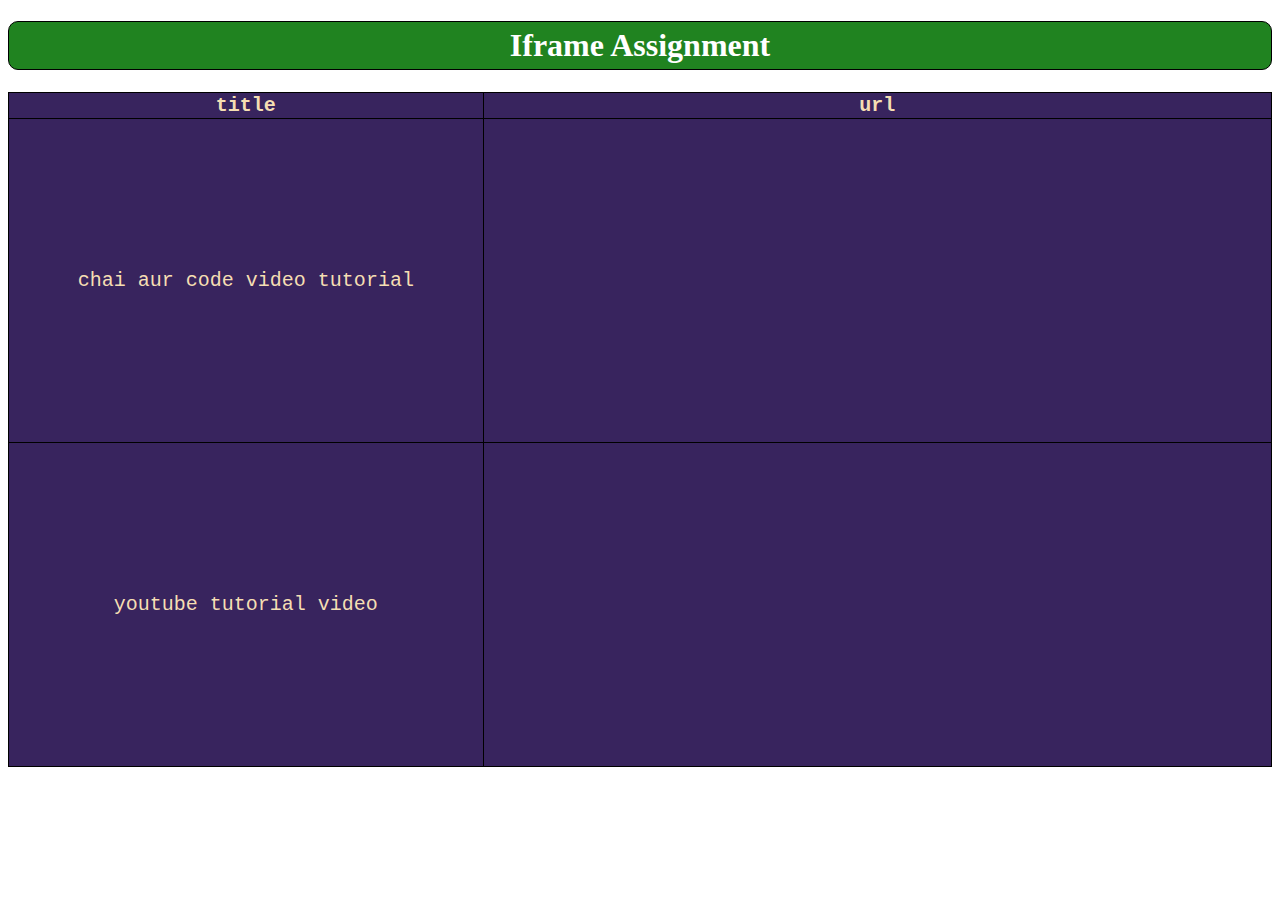
<file: assignment.html>
<!DOCTYPE html>
<html lang="en">
<head>
    <meta charset="UTF-8">
    <meta name="viewport" content="width=device-width, initial-scale=1.0">
    <title>Iframe Assignment</title>
    <style>
        table{
            width: 100%;
            border: 1px solid black;
            border-collapse: collapse;
            text-align: center;
            padding-left: 20px;
            padding-right: 20px;
            padding-top: 30px;
            padding-bottom: 40px;
            background-color: rgb(56, 36, 94);
            color: wheat;
            font-family: 'Courier New', Courier, monospace;
            font-size: 20px;
            font-weight: 500;
        }
        th,td{
            border: 1px solid black;
            
        }
        h1{
            background-color: rgb(32, 131, 32);
            padding: 5px;
            color: white;
            text-align: center;
            /* font-size: 25px; */
            border: 1px solid black;
            border-radius: 10px;
            
        }
    </style>
</head>
<body>
    <div>
        <h1>Iframe Assignment</h1>
        <table>
            <tr>
                <th>title</th>
                <th>url</th>
            </tr>
            <tr>
                <td>chai aur code video tutorial</td>
                <td><iframe width="560" height="315" src="https://www.youtube.com/embed/cvoLc3deAdQ?si=Rp7bfUSd333W5F6p" title="YouTube video player" frameborder="0" allow="accelerometer; autoplay; clipboard-write; encrypted-media; gyroscope; picture-in-picture; web-share" referrerpolicy="strict-origin-when-cross-origin" allowfullscreen></iframe></td>
            </tr>
            <tr>
                <td>youtube tutorial video</td>
                <td><iframe width="560" height="315" src="https://www.youtube.com/embed/v-xdY6VFcio?si=gtYef485Ym4PFMB6" title="YouTube video player" frameborder="0" allow="accelerometer; autoplay; clipboard-write; encrypted-media; gyroscope; picture-in-picture; web-share" referrerpolicy="strict-origin-when-cross-origin" allowfullscreen></iframe></td>
            </tr>
        </table>
    </div>
   
</body>
</html>
</file>
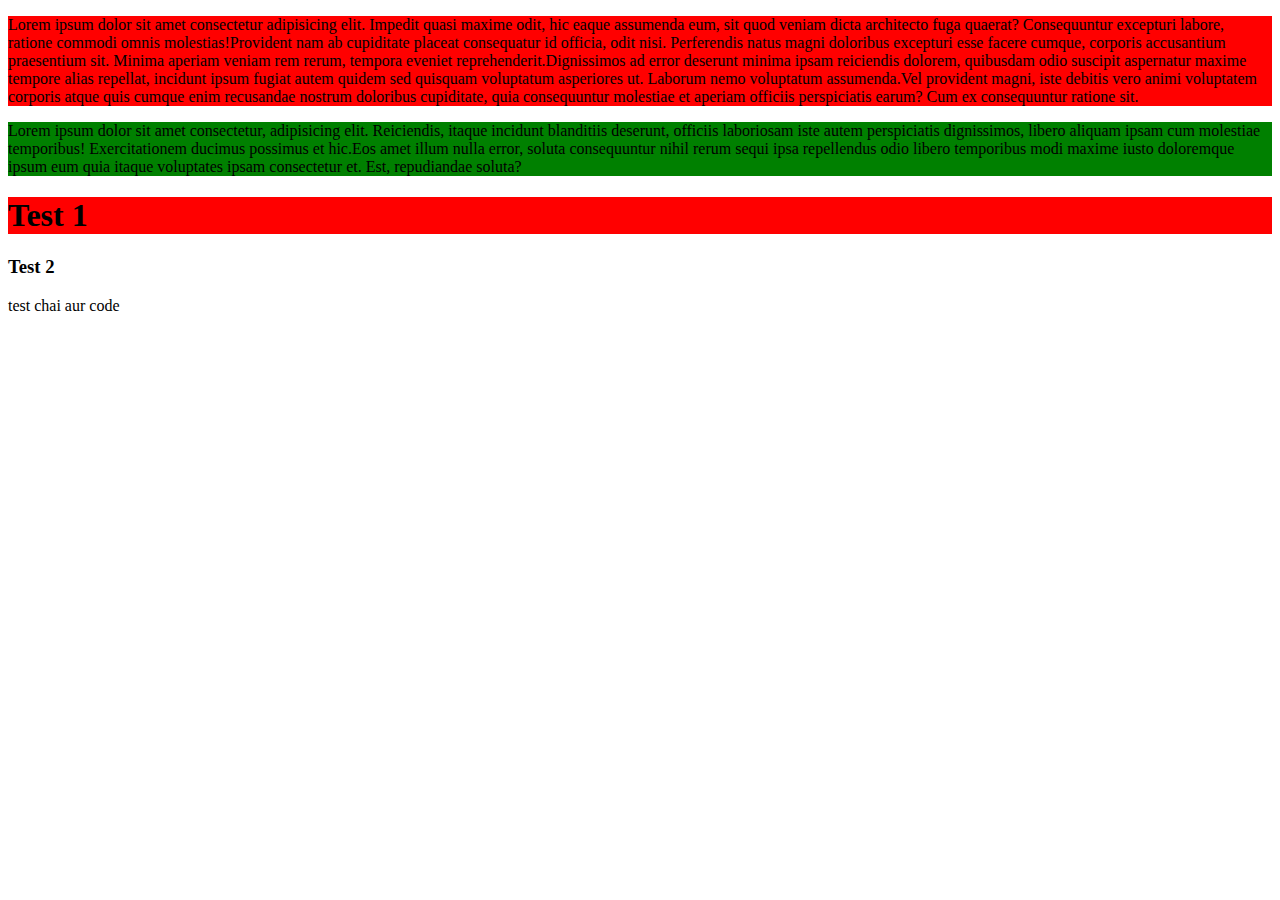
<file: class.html>
<!DOCTYPE html>
<html lang="en">
  <head>
    <meta charset="UTF-8" />
    <meta name="viewport" content="width=device-width, initial-scale=1.0" />
    <title>Class vs Id</title>
    <style>
        .red{
            background-color: red;
        }
        #green{
            background-color: green;
        }
    </style>
  </head>
  <body>
    <!-- class and id are use to select or target and use case is to apply css on selected element
     As per convention there is should be one id or unique id and can have multiple classes 
    -->

    <p class="red">
      <span
        >Lorem ipsum dolor sit amet consectetur adipisicing elit. Impedit quasi
        maxime odit, hic eaque assumenda eum, sit quod veniam dicta architecto
        fuga quaerat? Consequuntur excepturi labore, ratione commodi omnis
        molestias!</span
      ><span
        >Provident nam ab cupiditate placeat consequatur id officia, odit nisi.
        Perferendis natus magni doloribus excepturi esse facere cumque, corporis
        accusantium praesentium sit. Minima aperiam veniam rem rerum, tempora
        eveniet reprehenderit.</span
      ><span
        >Dignissimos ad error deserunt minima ipsam reiciendis dolorem,
        quibusdam odio suscipit aspernatur maxime tempore alias repellat,
        incidunt ipsum fugiat autem quidem sed quisquam voluptatum asperiores
        ut. Laborum nemo voluptatum assumenda.</span
      ><span
        >Vel provident magni, iste debitis vero animi voluptatem corporis atque
        quis cumque enim recusandae nostrum doloribus cupiditate, quia
        consequuntur molestiae et aperiam officiis perspiciatis earum? Cum ex
        consequuntur ratione sit.</span
      >
    </p>
    <p id="green">
      <span
        >Lorem ipsum dolor sit amet consectetur, adipisicing elit. Reiciendis,
        itaque incidunt blanditiis deserunt, officiis laboriosam iste autem
        perspiciatis dignissimos, libero aliquam ipsam cum molestiae temporibus!
        Exercitationem ducimus possimus et hic.</span
      ><span
        >Eos amet illum nulla error, soluta consequuntur nihil rerum sequi ipsa
        repellendus odio libero temporibus modi maxime iusto doloremque ipsum
        eum quia itaque voluptates ipsam consectetur et. Est, repudiandae
        soluta?</span
      >
    </p>
    <h1 class="red">Test 1</h1>
    <h3>Test 2</h3>


    <table>
        <th>
            <tr>
                test
            </tr>
            <tr>
                chai aur code
            </tr>
        </th>
    </table>
  </body>
</html>
</file>
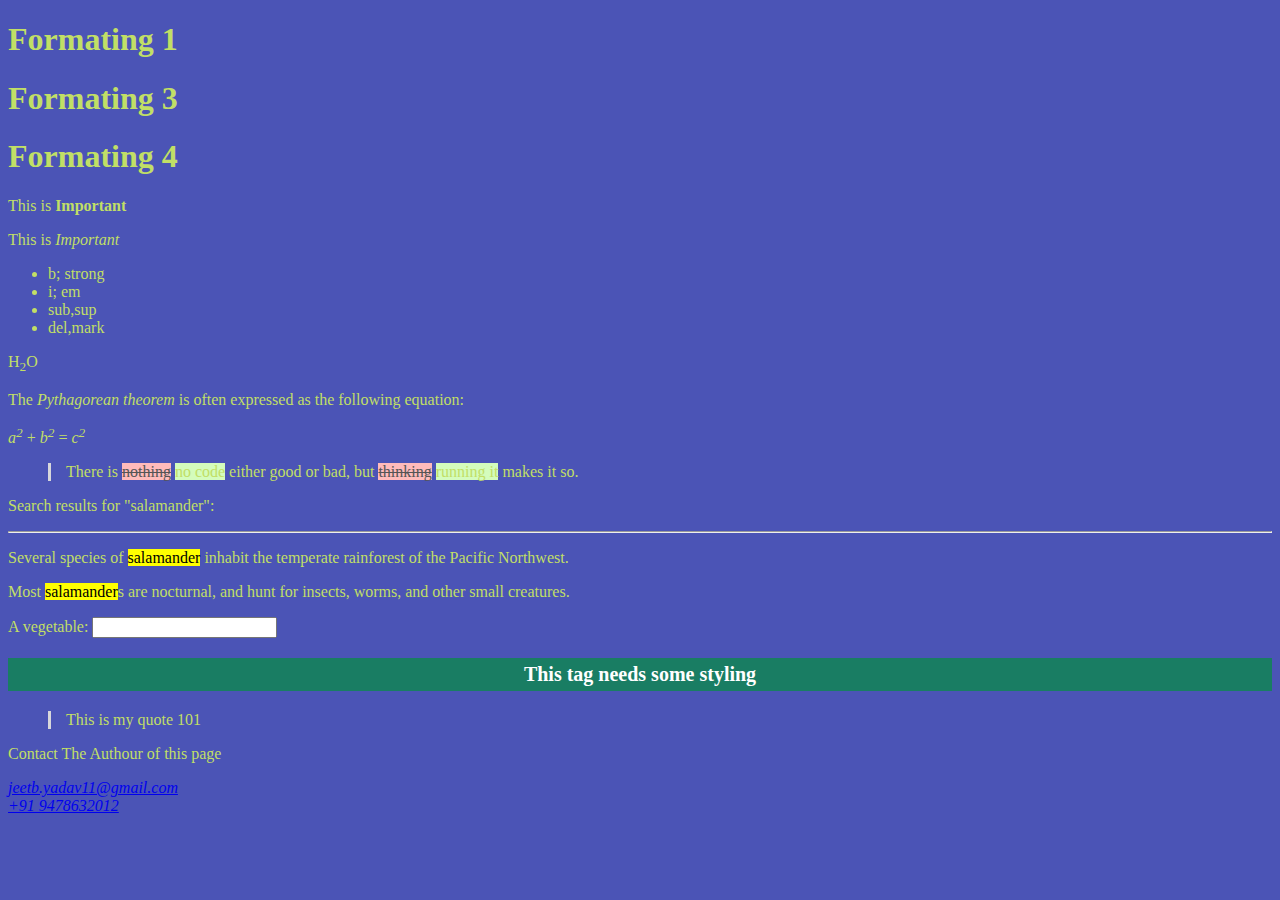
<file: colors.html>
<!DOCTYPE html>
<html lang="en">
<head>
    <meta charset="UTF-8">
    <meta name="viewport" content="width=device-width, initial-scale=1.0">
    <title>Colors</title>
    <style>
        body{
            background-color: rgb(132, 125, 117);
            color: rgb(157, 201, 157,0.7);
        }
        del {
  text-decoration: line-through;
  background-color: #fbb;
  color: #555;
}

ins {
  text-decoration: none;
  background-color: #d4fcbc;
}

blockquote {
  padding-left: 15px;
  border-left: 3px solid #d7d7db;
  font-size: 1rem;
}
    </style>
    <link rel="stylesheet" href="style.css">
    
</head>
<body>
    <h1>Formating 1</h1>
    <!-- <h1>Formating 2</h1> -->
    <h1>Formating 3</h1>
    <h1>Formating 4</h1>
    <p>This is <strong> Important </strong></p>
    <p>This is <em> Important </em></p>

    <ul>
        <li>b; strong</li>
        <li>i; em</li>
        <li>sub,sup</li>
        <li>del,mark</li>
    </ul>

    <p>
        H<sub>2</sub>O
    </p>

    <p>
        The <em>Pythagorean theorem</em> is often expressed as the following equation:
      </p>
      
      <p>
        <var>a<sup>2</sup></var> + <var>b<sup>2</sup></var> = <var>c<sup>2</sup></var>
      </p>

      <blockquote>
        There is <del>nothing</del> <ins>no code</ins> either good or bad, but
        <del>thinking</del> <ins>running it</ins> makes it so.
      </blockquote>

      <p>Search results for "salamander":</p>

<hr />

<p>
  Several species of <mark>salamander</mark> inhabit the temperate rainforest of
  the Pacific Northwest.
</p>

<p>
  Most <mark>salamander</mark>s are nocturnal, and hunt for insects, worms, and
  other small creatures.
</p>


<label for="vegetable">A vegetable: </label>
<input id="vegetable" name="vegetable" type="text" autocorrect="on" />

<h3 
style="background-color: rgba(20, 130, 90,0.9); 
color: white;
font-size: 20px;
padding: 5px;
text-align: center;
">This tag needs some styling</h3>

<p>
    <blockquote cite="Elon">
        <p>
            This is my quote 101
        </p>
    </blockquote>
</p>

<!-- Qutation -->

<p>Contact The Authour of this page</p>
<address>
    <a href="mailto:jeetb.yadav11@gmail.com">jeetb.yadav11@gmail.com</a>
    <br />
    <a href="tel:+91 9478632012">+91 9478632012</a>
</address>

</body>
</html>
</file>
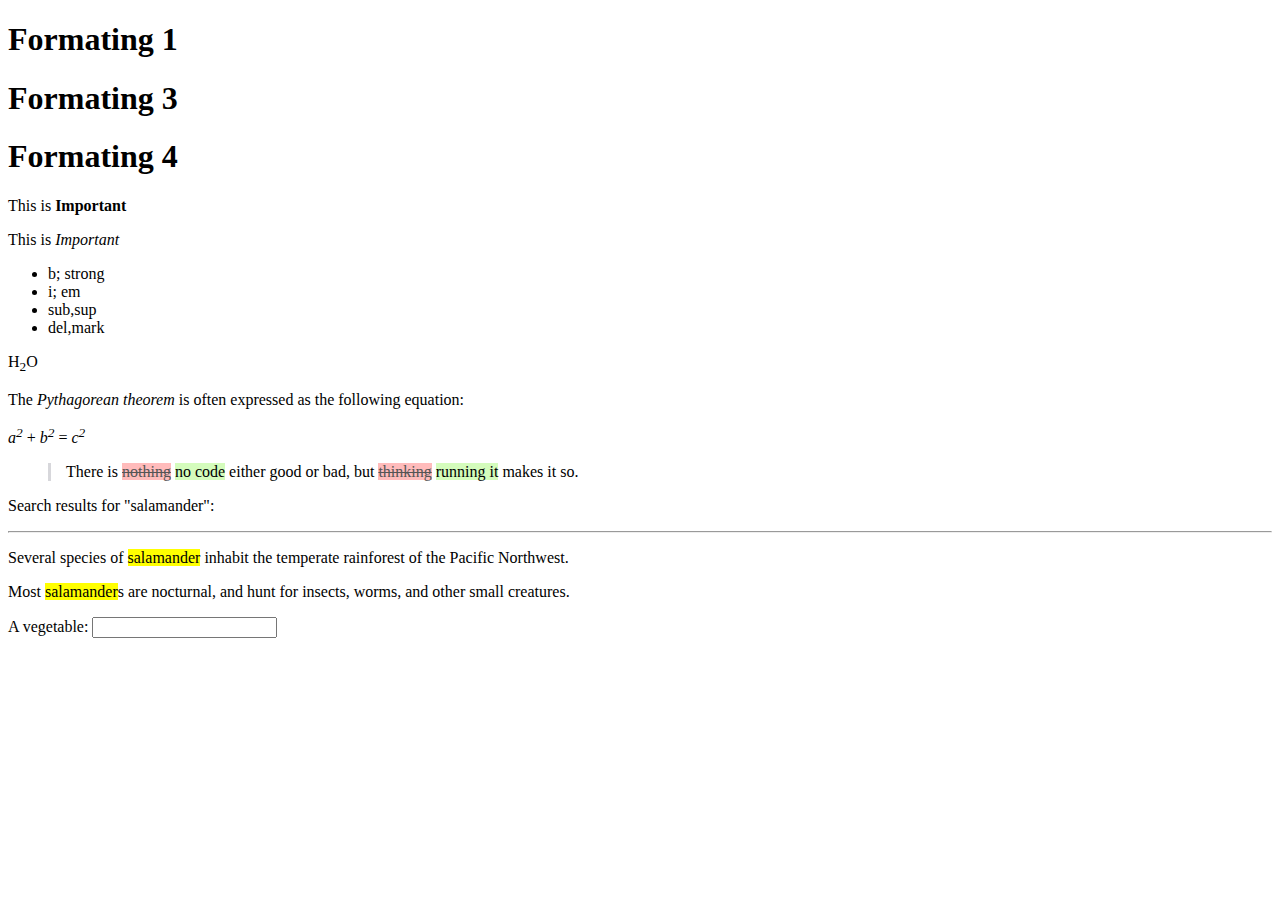
<file: formatting.html>
<!DOCTYPE html>
<html lang="en">
<head>
    <meta charset="UTF-8">
    <meta name="viewport" content="width=device-width, initial-scale=1.0">
    <title>Formatting</title>
    <style>
        del {
  text-decoration: line-through;
  background-color: #fbb;
  color: #555;
}

ins {
  text-decoration: none;
  background-color: #d4fcbc;
}

blockquote {
  padding-left: 15px;
  border-left: 3px solid #d7d7db;
  font-size: 1rem;
}
    </style>
</head>
<body>
    <h1>Formating 1</h1>
    <!-- <h1>Formating 2</h1> -->
    <h1>Formating 3</h1>
    <h1>Formating 4</h1>
    <p>This is <strong> Important </strong></p>
    <p>This is <em> Important </em></p>

    <ul>
        <li>b; strong</li>
        <li>i; em</li>
        <li>sub,sup</li>
        <li>del,mark</li>
    </ul>

    <p>
        H<sub>2</sub>O
    </p>

    <p>
        The <em>Pythagorean theorem</em> is often expressed as the following equation:
      </p>
      
      <p>
        <var>a<sup>2</sup></var> + <var>b<sup>2</sup></var> = <var>c<sup>2</sup></var>
      </p>

      <blockquote>
        There is <del>nothing</del> <ins>no code</ins> either good or bad, but
        <del>thinking</del> <ins>running it</ins> makes it so.
      </blockquote>

      <p>Search results for "salamander":</p>

<hr />

<p>
  Several species of <mark>salamander</mark> inhabit the temperate rainforest of
  the Pacific Northwest.
</p>

<p>
  Most <mark>salamander</mark>s are nocturnal, and hunt for insects, worms, and
  other small creatures.
</p>


<label for="vegetable">A vegetable: </label>
<input id="vegetable" name="vegetable" type="text" autocorrect="on" />


</body>
</html>
</file>
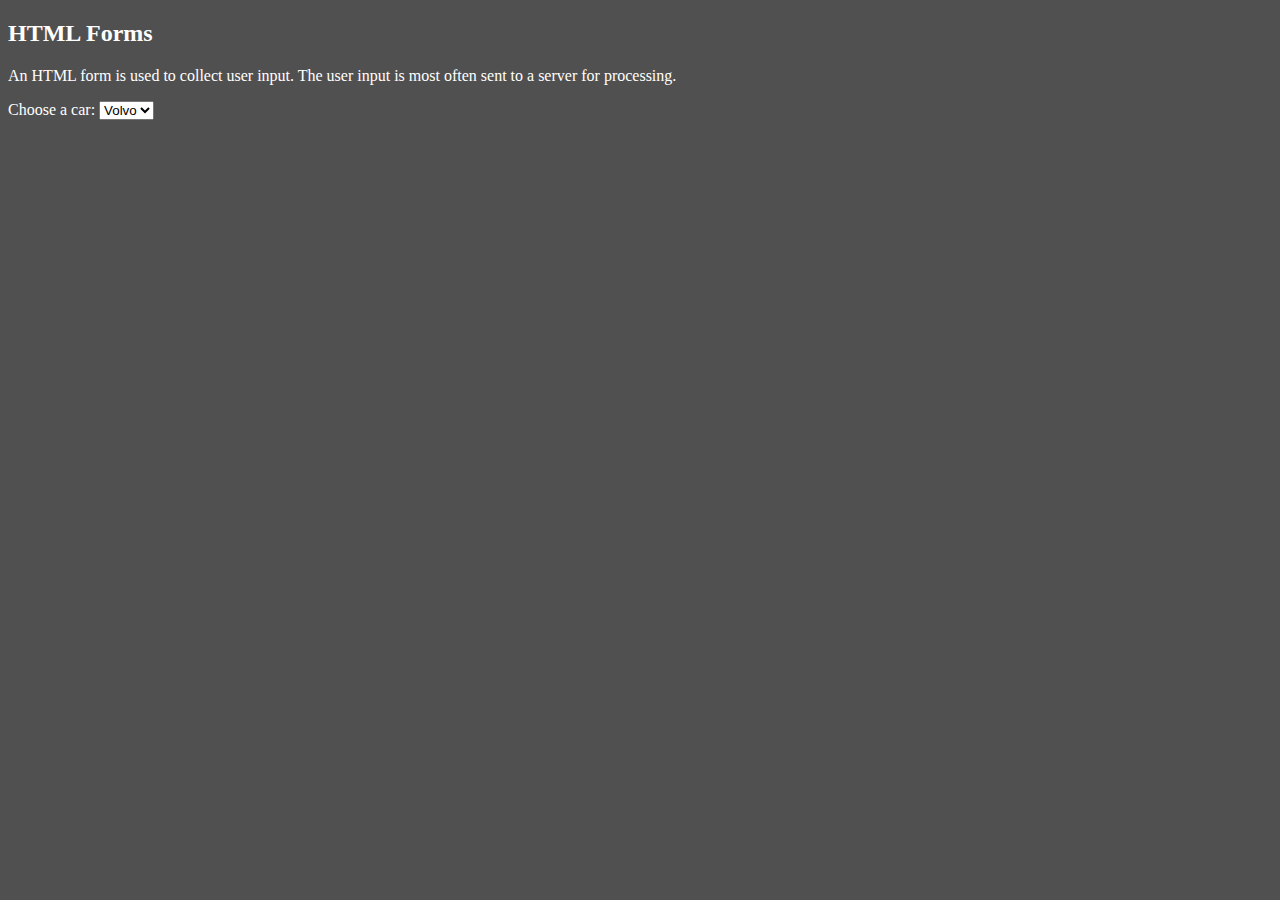
<file: Forms.html>
<!DOCTYPE html>
<html lang="en">
<head>
    <meta charset="UTF-8">
    <meta name="viewport" content="width=device-width, initial-scale=1.0">
    <title>HTML Forms</title>
</head>
<body style="background-color: rgb(81, 80, 80);color: white;">
  
       <h2> HTML Forms</h2>
       <p>An HTML form is used to collect user input. The user input is most often sent to a server for processing.</p>
       <!-- The <form> element is a container for different types of input elements, such as: text fields, checkboxes, radio buttons, submit buttons, etc. -->
       <!-- Text Fields -->
        <!-- <form action="onSubmit" target="_blank">
            <label for="fname">First Name: </label><br>
            <input type="text" name="fname" id="fname"><br>
            <label for="lname">Last Name: </label><br>
            <input type="text" name="lname" id="lname"> <br>
            <input type="submit" value="Submit">
        </form> -->

        <!-- Radio Button -->
         <!-- <p>Choose your Favorite Language: </p>
         <form>
            <input type="radio" name="html" id="html">
            <label for="thtml">HTML</label><br>
            <input type="radio" name="css" id="css">
            <label for="tcss">CSS</label><br>
            <input type="radio" name="javascript" id="javascript">
            <label for="tjavascript">Javascript</label>
         </form> -->

         <!-- Checkbox -->
          <!-- <form>
            <input type="checkbox" name="fav_language" id="html">
            <label for="thtml">HTML</label>
            <input type="checkbox" name="fav_language" id="css">
            <label for="tcss">CSS</label>
            <input type="checkbox" name="fav_language" id="javascript">
            <label for="tjavascript">Javascript</label>
          </form> -->
          <form>
            <label for="cars">Choose a car: </label>
            <select name="cars" id="cars" size="1">
                <option value="volvo">Volvo</option>
                <option value="fait">Fait</option>
                <option value="saab">Saab</option>
                <option value="audi">Audi</option>
            </select>
          </form>
</body>
</html>
</file>
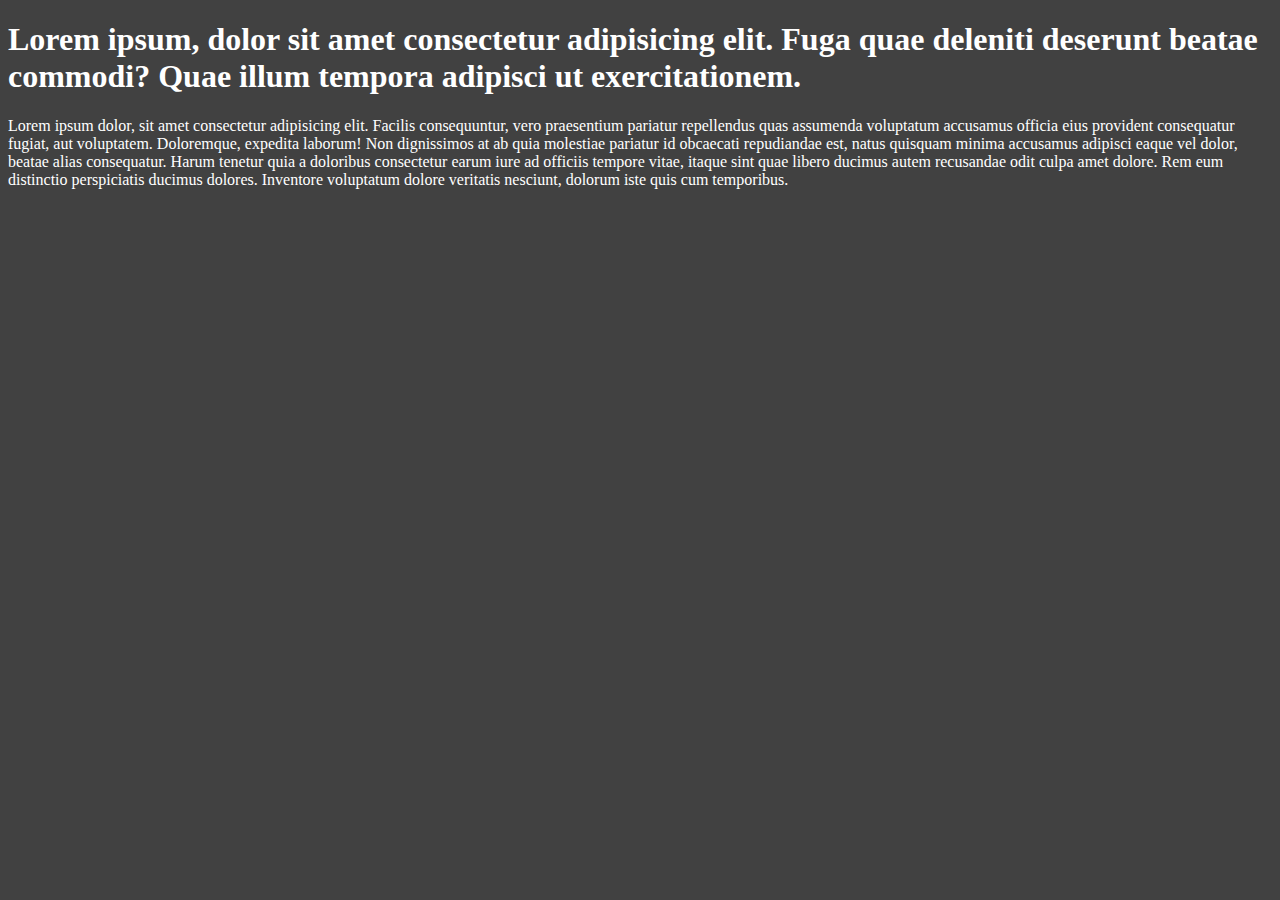
<file: head.html>
<!DOCTYPE html>
<html lang="en">
<head>
    <title>Title of the page</title>
    <!-- <style>
        body{
            background-color: #414141;
            color: white;
        }
    </style> -->
    <link rel="stylesheet" href="head.css">
    <meta charset="UTF-16" >
    <meta name="Keywords" content="HTML, web">
    <meta name="description" content="this is a web page tutorial">
    <meta name="viewport" content="width=device-width, initial-scale=1.0">
</head>
<body>
    <h1>Lorem ipsum, dolor sit amet consectetur adipisicing elit. Fuga quae deleniti deserunt beatae commodi? Quae illum tempora adipisci ut exercitationem.</h1>
    <p>Lorem ipsum dolor, sit amet consectetur adipisicing elit. Facilis consequuntur, vero praesentium pariatur repellendus quas assumenda voluptatum accusamus officia eius provident consequatur fugiat, aut voluptatem. Doloremque, expedita laborum! Non dignissimos at ab quia molestiae pariatur id obcaecati repudiandae est, natus quisquam minima accusamus adipisci eaque vel dolor, beatae alias consequatur. Harum tenetur quia a doloribus consectetur earum iure ad officiis tempore vitae, itaque sint quae libero ducimus autem recusandae odit culpa amet dolore. Rem eum distinctio perspiciatis ducimus dolores. Inventore voluptatum dolore veritatis nesciunt, dolorum iste quis cum temporibus.</p>
</body>
</html>
</file>
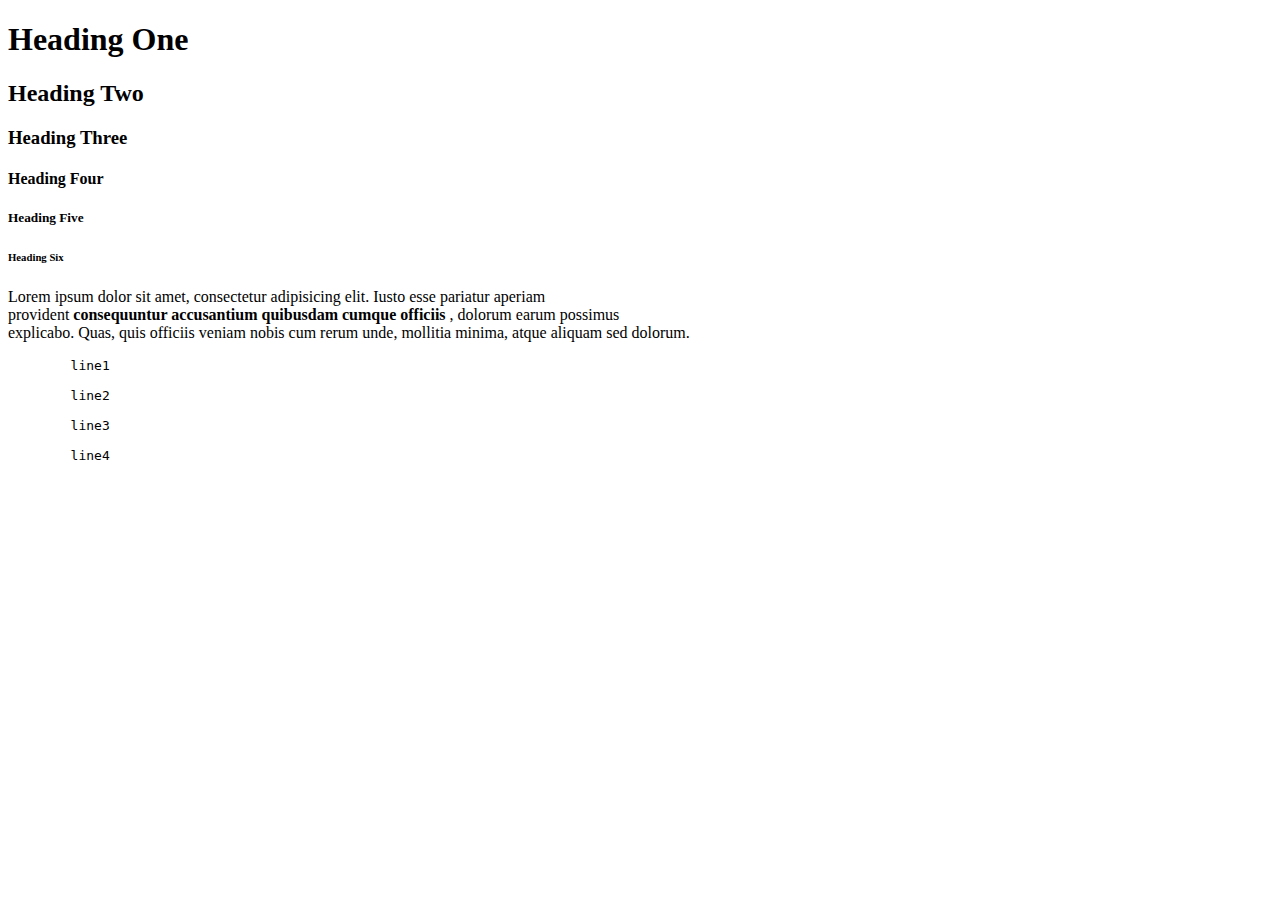
<file: heading.html>
<!DOCTYPE html>
<html lang="en">
<head>
    <meta charset="UTF-8">
    <meta name="viewport" content="width=device-width, initial-scale=1.0">
    <title>Heading</title>
</head>
<body>
    <!-- shortcut for copying ele
        1. option key + shift + downkey 
    -->
    <h1>Heading One</h1>
    <h2>Heading Two</h2>
    <h3>Heading Three</h3>
    <h4>Heading Four</h4>
    <h5>Heading Five</h5>
    <h6>Heading Six</h6>

    <!-- <a href="mailto:jeetb.yadav11@gmail.com">Connect with me</a>
    <a href="tel:+91 9478632012">Contact Us</a> -->

    <p>Lorem ipsum dolor sit amet, consectetur adipisicing elit. Iusto esse pariatur aperiam 
        <br />
        provident <strong>consequuntur accusantium quibusdam cumque officiis</strong> , dolorum earum possimus 
        <br />
        explicabo. Quas, quis officiis veniam nobis cum rerum unde, mollitia minima, atque aliquam sed dolorum.
    </p>

    <!-- <p>
        line1 <br />
        line2 <br />
        line3 <br />
        line4
    </p> -->
    <!-- Instead of doing like above, we can use <pre></pre> -->
    <pre>
        line1 <br />
        line2 <br />
        line3 <br />
        line4
    </pre> 


    
      
</body>
</html>
</file>
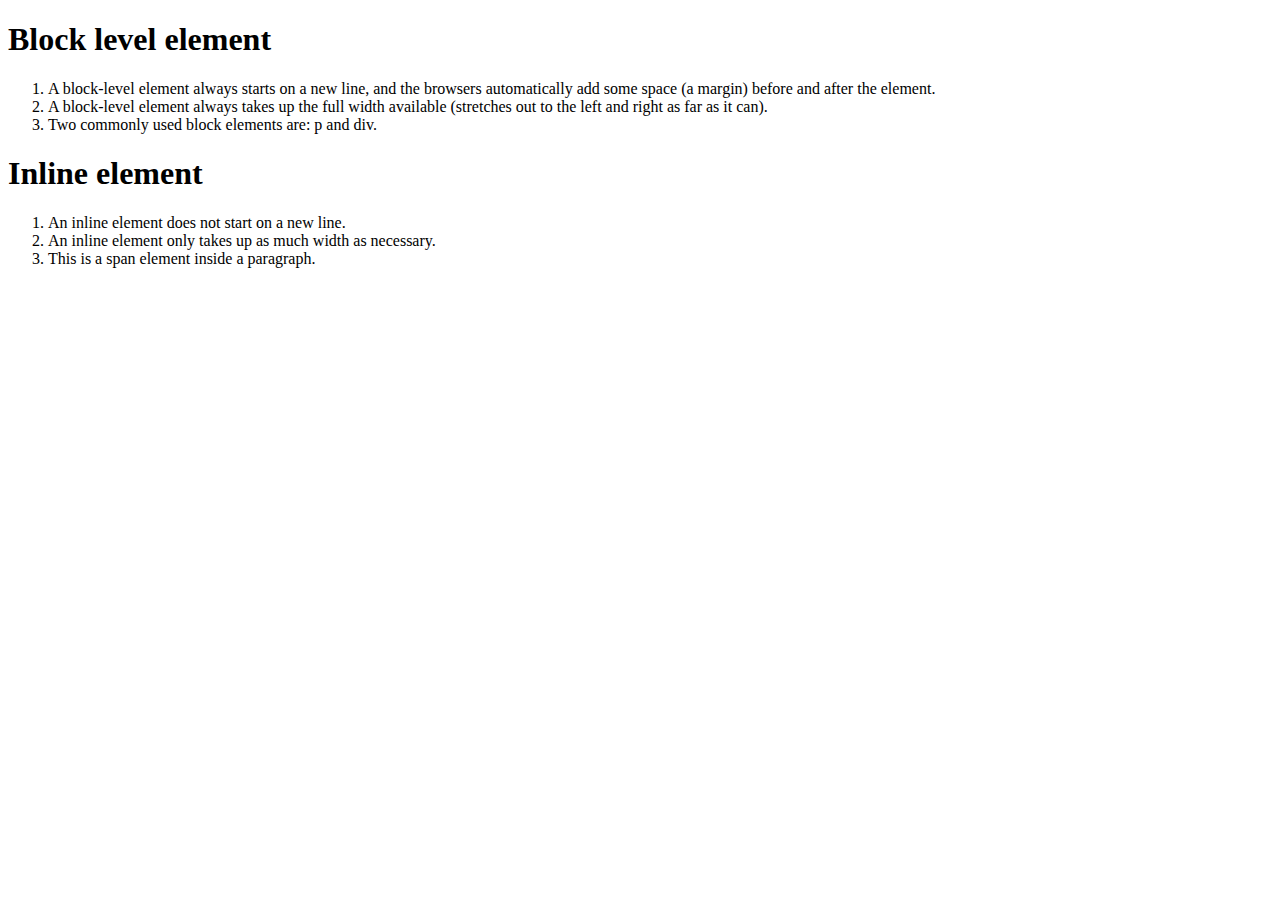
<file: inlinevsblock.html>
<!DOCTYPE html>
<html lang="en">
<head>
    <meta charset="UTF-8">
    <meta name="viewport" content="width=device-width, initial-scale=1.0">
    <title>Inline vs block element</title>
</head>
<body>
    <h1>Block level element</h1>
    <p>
        <ol>
            <li>A block-level element always starts on a new line, and the browsers automatically add some space (a margin) before and after the element.</li>
            <li>A block-level element always takes up the full width available (stretches out to the left and right as far as it can).</li>
            <li>Two commonly used block elements are: p and div.</li>
            
        </ol>
    </p>
    <h1>Inline element</h1>
    <p>
        <ol>
            <li>An inline element does not start on a new line.</li>
            <li>An inline element only takes up as much width as necessary.</li>
            <li>This is a span element inside a paragraph.</li>
            
        </ol>
    </p>
</body>
</html>
</file>
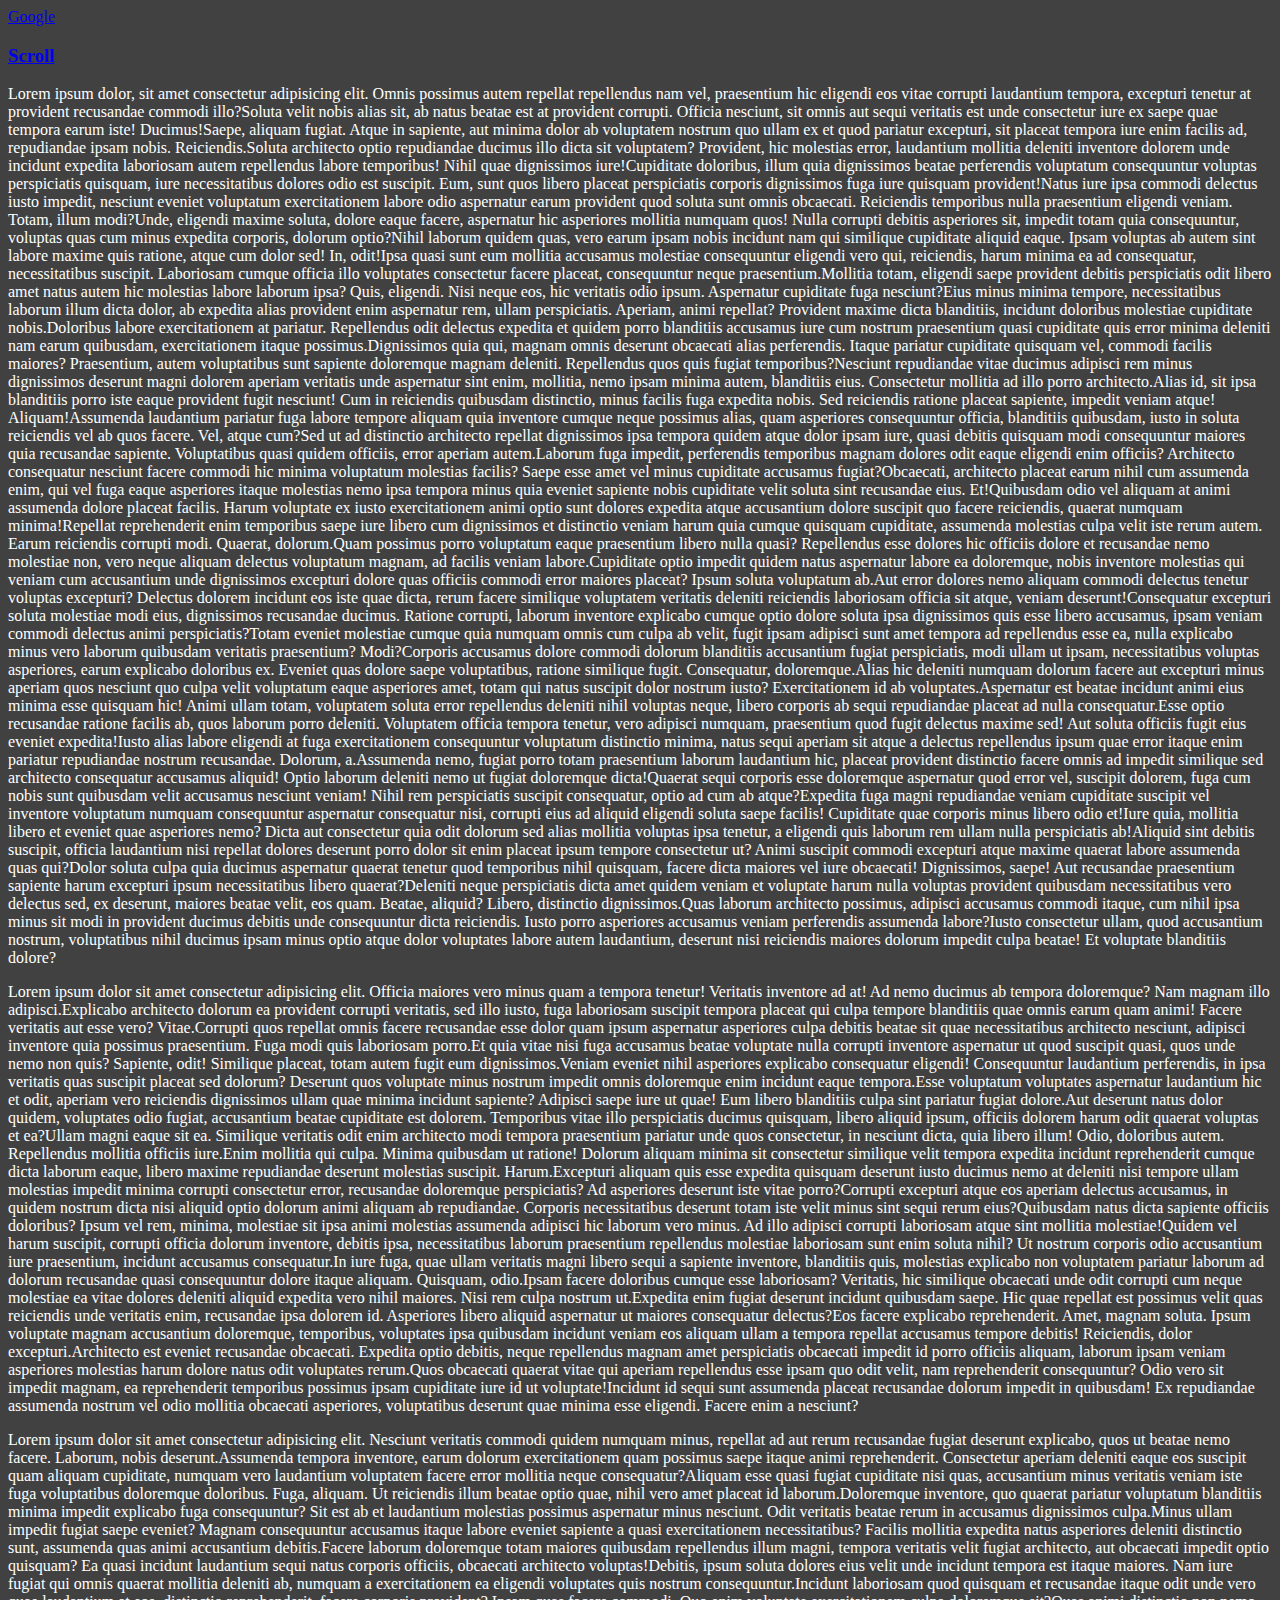
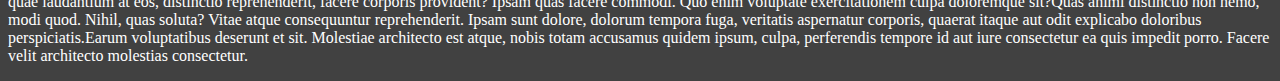
<file: linkTags.html>
<!DOCTYPE html>
<html lang="en">
<head>
    <meta charset="UTF-8">
    <meta name="viewport" content="width=device-width, initial-scale=1.0">
    <title>Link Tags</title>
    <style>
        body{
            background-color: #414141;
            color: white;
        }
    </style>
</head>
<body>

    <a href="http://google.com" target="_blank" rel="noopener noreferrer">Google</a>

    <h3><a href="#container2">Scroll</a></h3>
    <p><span>Lorem ipsum dolor, sit amet consectetur adipisicing elit. Omnis possimus autem repellat repellendus nam vel, praesentium hic eligendi eos vitae corrupti laudantium tempora, excepturi tenetur at provident recusandae commodi illo?</span><span>Soluta velit nobis alias sit, ab natus beatae est at provident corrupti. Officia nesciunt, sit omnis aut sequi veritatis est unde consectetur iure ex saepe quae tempora earum iste! Ducimus!</span><span>Saepe, aliquam fugiat. Atque in sapiente, aut minima dolor ab voluptatem nostrum quo ullam ex et quod pariatur excepturi, sit placeat tempora iure enim facilis ad, repudiandae ipsam nobis. Reiciendis.</span><span>Soluta architecto optio repudiandae ducimus illo dicta sit voluptatem? Provident, hic molestias error, laudantium mollitia deleniti inventore dolorem unde incidunt expedita laboriosam autem repellendus labore temporibus! Nihil quae dignissimos iure!</span><span>Cupiditate doloribus, illum quia dignissimos beatae perferendis voluptatum consequuntur voluptas perspiciatis quisquam, iure necessitatibus dolores odio est suscipit. Eum, sunt quos libero placeat perspiciatis corporis dignissimos fuga iure quisquam provident!</span><span>Natus iure ipsa commodi delectus iusto impedit, nesciunt eveniet voluptatum exercitationem labore odio aspernatur earum provident quod soluta sunt omnis obcaecati. Reiciendis temporibus nulla praesentium eligendi veniam. Totam, illum modi?</span><span>Unde, eligendi maxime soluta, dolore eaque facere, aspernatur hic asperiores mollitia numquam quos! Nulla corrupti debitis asperiores sit, impedit totam quia consequuntur, voluptas quas cum minus expedita corporis, dolorum optio?</span><span>Nihil laborum quidem quas, vero earum ipsam nobis incidunt nam qui similique cupiditate aliquid eaque. Ipsam voluptas ab autem sint labore maxime quis ratione, atque cum dolor sed! In, odit!</span><span>Ipsa quasi sunt eum mollitia accusamus molestiae consequuntur eligendi vero qui, reiciendis, harum minima ea ad consequatur, necessitatibus suscipit. Laboriosam cumque officia illo voluptates consectetur facere placeat, consequuntur neque praesentium.</span><span>Mollitia totam, eligendi saepe provident debitis perspiciatis odit libero amet natus autem hic molestias labore laborum ipsa? Quis, eligendi. Nisi neque eos, hic veritatis odio ipsum. Aspernatur cupiditate fuga nesciunt?</span><span>Eius minus minima tempore, necessitatibus laborum illum dicta dolor, ab expedita alias provident enim aspernatur rem, ullam perspiciatis. Aperiam, animi repellat? Provident maxime dicta blanditiis, incidunt doloribus molestiae cupiditate nobis.</span><span>Doloribus labore exercitationem at pariatur. Repellendus odit delectus expedita et quidem porro blanditiis accusamus iure cum nostrum praesentium quasi cupiditate quis error minima deleniti nam earum quibusdam, exercitationem itaque possimus.</span><span>Dignissimos quia qui, magnam omnis deserunt obcaecati alias perferendis. Itaque pariatur cupiditate quisquam vel, commodi facilis maiores? Praesentium, autem voluptatibus sunt sapiente doloremque magnam deleniti. Repellendus quos quis fugiat temporibus?</span><span>Nesciunt repudiandae vitae ducimus adipisci rem minus dignissimos deserunt magni dolorem aperiam veritatis unde aspernatur sint enim, mollitia, nemo ipsam minima autem, blanditiis eius. Consectetur mollitia ad illo porro architecto.</span><span>Alias id, sit ipsa blanditiis porro iste eaque provident fugit nesciunt! Cum in reiciendis quibusdam distinctio, minus facilis fuga expedita nobis. Sed reiciendis ratione placeat sapiente, impedit veniam atque! Aliquam!</span><span>Assumenda laudantium pariatur fuga labore tempore aliquam quia inventore cumque neque possimus alias, quam asperiores consequuntur officia, blanditiis quibusdam, iusto in soluta reiciendis vel ab quos facere. Vel, atque cum?</span><span>Sed ut ad distinctio architecto repellat dignissimos ipsa tempora quidem atque dolor ipsam iure, quasi debitis quisquam modi consequuntur maiores quia recusandae sapiente. Voluptatibus quasi quidem officiis, error aperiam autem.</span><span>Laborum fuga impedit, perferendis temporibus magnam dolores odit eaque eligendi enim officiis? Architecto consequatur nesciunt facere commodi hic minima voluptatum molestias facilis? Saepe esse amet vel minus cupiditate accusamus fugiat?</span><span>Obcaecati, architecto placeat earum nihil cum assumenda enim, qui vel fuga eaque asperiores itaque molestias nemo ipsa tempora minus quia eveniet sapiente nobis cupiditate velit soluta sint recusandae eius. Et!</span><span>Quibusdam odio vel aliquam at animi assumenda dolore placeat facilis. Harum voluptate ex iusto exercitationem animi optio sunt dolores expedita atque accusantium dolore suscipit quo facere reiciendis, quaerat numquam minima!</span><span>Repellat reprehenderit enim temporibus saepe iure libero cum dignissimos et distinctio veniam harum quia cumque quisquam cupiditate, assumenda molestias culpa velit iste rerum autem. Earum reiciendis corrupti modi. Quaerat, dolorum.</span><span>Quam possimus porro voluptatum eaque praesentium libero nulla quasi? Repellendus esse dolores hic officiis dolore et recusandae nemo molestiae non, vero neque aliquam delectus voluptatum magnam, ad facilis veniam labore.</span><span>Cupiditate optio impedit quidem natus aspernatur labore ea doloremque, nobis inventore molestias qui veniam cum accusantium unde dignissimos excepturi dolore quas officiis commodi error maiores placeat? Ipsum soluta voluptatum ab.</span><span>Aut error dolores nemo aliquam commodi delectus tenetur voluptas excepturi? Delectus dolorem incidunt eos iste quae dicta, rerum facere similique voluptatem veritatis deleniti reiciendis laboriosam officia sit atque, veniam deserunt!</span><span>Consequatur excepturi soluta molestiae modi eius, dignissimos recusandae ducimus. Ratione corrupti, laborum inventore explicabo cumque optio dolore soluta ipsa dignissimos quis esse libero accusamus, ipsam veniam commodi delectus animi perspiciatis?</span><span>Totam eveniet molestiae cumque quia numquam omnis cum culpa ab velit, fugit ipsam adipisci sunt amet tempora ad repellendus esse ea, nulla explicabo minus vero laborum quibusdam veritatis praesentium? Modi?</span><span>Corporis accusamus dolore commodi dolorum blanditiis accusantium fugiat perspiciatis, modi ullam ut ipsam, necessitatibus voluptas asperiores, earum explicabo doloribus ex. Eveniet quas dolore saepe voluptatibus, ratione similique fugit. Consequatur, doloremque.</span><span>Alias hic deleniti numquam dolorum facere aut excepturi minus aperiam quos nesciunt quo culpa velit voluptatum eaque asperiores amet, totam qui natus suscipit dolor nostrum iusto? Exercitationem id ab voluptates.</span><span>Aspernatur est beatae incidunt animi eius minima esse quisquam hic! Animi ullam totam, voluptatem soluta error repellendus deleniti nihil voluptas neque, libero corporis ab sequi repudiandae placeat ad nulla consequatur.</span><span>Esse optio recusandae ratione facilis ab, quos laborum porro deleniti. Voluptatem officia tempora tenetur, vero adipisci numquam, praesentium quod fugit delectus maxime sed! Aut soluta officiis fugit eius eveniet expedita!</span><span>Iusto alias labore eligendi at fuga exercitationem consequuntur voluptatum distinctio minima, natus sequi aperiam sit atque a delectus repellendus ipsum quae error itaque enim pariatur repudiandae nostrum recusandae. Dolorum, a.</span><span>Assumenda nemo, fugiat porro totam praesentium laborum laudantium hic, placeat provident distinctio facere omnis ad impedit similique sed architecto consequatur accusamus aliquid! Optio laborum deleniti nemo ut fugiat doloremque dicta!</span><span>Quaerat sequi corporis esse doloremque aspernatur quod error vel, suscipit dolorem, fuga cum nobis sunt quibusdam velit accusamus nesciunt veniam! Nihil rem perspiciatis suscipit consequatur, optio ad cum ab atque?</span><span>Expedita fuga magni repudiandae veniam cupiditate suscipit vel inventore voluptatum numquam consequuntur aspernatur consequatur nisi, corrupti eius ad aliquid eligendi soluta saepe facilis! Cupiditate quae corporis minus libero odio et!</span><span>Iure quia, mollitia libero et eveniet quae asperiores nemo? Dicta aut consectetur quia odit dolorum sed alias mollitia voluptas ipsa tenetur, a eligendi quis laborum rem ullam nulla perspiciatis ab!</span><span>Aliquid sint debitis suscipit, officia laudantium nisi repellat dolores deserunt porro dolor sit enim placeat ipsum tempore consectetur ut? Animi suscipit commodi excepturi atque maxime quaerat labore assumenda quas qui?</span><span>Dolor soluta culpa quia ducimus aspernatur quaerat tenetur quod temporibus nihil quisquam, facere dicta maiores vel iure obcaecati! Dignissimos, saepe! Aut recusandae praesentium sapiente harum excepturi ipsum necessitatibus libero quaerat?</span><span>Deleniti neque perspiciatis dicta amet quidem veniam et voluptate harum nulla voluptas provident quibusdam necessitatibus vero delectus sed, ex deserunt, maiores beatae velit, eos quam. Beatae, aliquid? Libero, distinctio dignissimos.</span><span>Quas laborum architecto possimus, adipisci accusamus commodi itaque, cum nihil ipsa minus sit modi in provident ducimus debitis unde consequuntur dicta reiciendis. Iusto porro asperiores accusamus veniam perferendis assumenda labore?</span><span>Iusto consectetur ullam, quod accusantium nostrum, voluptatibus nihil ducimus ipsam minus optio atque dolor voluptates labore autem laudantium, deserunt nisi reiciendis maiores dolorum impedit culpa beatae! Et voluptate blanditiis dolore?</span></p>

    <p id="container2"><span>Lorem ipsum dolor sit amet consectetur adipisicing elit. Officia maiores vero minus quam a tempora tenetur! Veritatis inventore ad at! Ad nemo ducimus ab tempora doloremque? Nam magnam illo adipisci.</span><span>Explicabo architecto dolorum ea provident corrupti veritatis, sed illo iusto, fuga laboriosam suscipit tempora placeat qui culpa tempore blanditiis quae omnis earum quam animi! Facere veritatis aut esse vero? Vitae.</span><span>Corrupti quos repellat omnis facere recusandae esse dolor quam ipsum aspernatur asperiores culpa debitis beatae sit quae necessitatibus architecto nesciunt, adipisci inventore quia possimus praesentium. Fuga modi quis laboriosam porro.</span><span>Et quia vitae nisi fuga accusamus beatae voluptate nulla corrupti inventore aspernatur ut quod suscipit quasi, quos unde nemo non quis? Sapiente, odit! Similique placeat, totam autem fugit eum dignissimos.</span><span>Veniam eveniet nihil asperiores explicabo consequatur eligendi! Consequuntur laudantium perferendis, in ipsa veritatis quas suscipit placeat sed dolorum? Deserunt quos voluptate minus nostrum impedit omnis doloremque enim incidunt eaque tempora.</span><span>Esse voluptatum voluptates aspernatur laudantium hic et odit, aperiam vero reiciendis dignissimos ullam quae minima incidunt sapiente? Adipisci saepe iure ut quae! Eum libero blanditiis culpa sint pariatur fugiat dolore.</span><span>Aut deserunt natus dolor quidem, voluptates odio fugiat, accusantium beatae cupiditate est dolorem. Temporibus vitae illo perspiciatis ducimus quisquam, libero aliquid ipsum, officiis dolorem harum odit quaerat voluptas et ea?</span><span>Ullam magni eaque sit ea. Similique veritatis odit enim architecto modi tempora praesentium pariatur unde quos consectetur, in nesciunt dicta, quia libero illum! Odio, doloribus autem. Repellendus mollitia officiis iure.</span><span>Enim mollitia qui culpa. Minima quibusdam ut ratione! Dolorum aliquam minima sit consectetur similique velit tempora expedita incidunt reprehenderit cumque dicta laborum eaque, libero maxime repudiandae deserunt molestias suscipit. Harum.</span><span>Excepturi aliquam quis esse expedita quisquam deserunt iusto ducimus nemo at deleniti nisi tempore ullam molestias impedit minima corrupti consectetur error, recusandae doloremque perspiciatis? Ad asperiores deserunt iste vitae porro?</span><span>Corrupti excepturi atque eos aperiam delectus accusamus, in quidem nostrum dicta nisi aliquid optio dolorum animi aliquam ab repudiandae. Corporis necessitatibus deserunt totam iste velit minus sint sequi rerum eius?</span><span>Quibusdam natus dicta sapiente officiis doloribus? Ipsum vel rem, minima, molestiae sit ipsa animi molestias assumenda adipisci hic laborum vero minus. Ad illo adipisci corrupti laboriosam atque sint mollitia molestiae!</span><span>Quidem vel harum suscipit, corrupti officia dolorum inventore, debitis ipsa, necessitatibus laborum praesentium repellendus molestiae laboriosam sunt enim soluta nihil? Ut nostrum corporis odio accusantium iure praesentium, incidunt accusamus consequatur.</span><span>In iure fuga, quae ullam veritatis magni libero sequi a sapiente inventore, blanditiis quis, molestias explicabo non voluptatem pariatur laborum ad dolorum recusandae quasi consequuntur dolore itaque aliquam. Quisquam, odio.</span><span>Ipsam facere doloribus cumque esse laboriosam? Veritatis, hic similique obcaecati unde odit corrupti cum neque molestiae ea vitae dolores deleniti aliquid expedita vero nihil maiores. Nisi rem culpa nostrum ut.</span><span>Expedita enim fugiat deserunt incidunt quibusdam saepe. Hic quae repellat est possimus velit quas reiciendis unde veritatis enim, recusandae ipsa dolorem id. Asperiores libero aliquid aspernatur ut maiores consequatur delectus?</span><span>Eos facere explicabo reprehenderit. Amet, magnam soluta. Ipsum voluptate magnam accusantium doloremque, temporibus, voluptates ipsa quibusdam incidunt veniam eos aliquam ullam a tempora repellat accusamus tempore debitis! Reiciendis, dolor excepturi.</span><span>Architecto est eveniet recusandae obcaecati. Expedita optio debitis, neque repellendus magnam amet perspiciatis obcaecati impedit id porro officiis aliquam, laborum ipsam veniam asperiores molestias harum dolore natus odit voluptates rerum.</span><span>Quos obcaecati quaerat vitae qui aperiam repellendus esse ipsam quo odit velit, nam reprehenderit consequuntur? Odio vero sit impedit magnam, ea reprehenderit temporibus possimus ipsam cupiditate iure id ut voluptate!</span><span>Incidunt id sequi sunt assumenda placeat recusandae dolorum impedit in quibusdam! Ex repudiandae assumenda nostrum vel odio mollitia obcaecati asperiores, voluptatibus deserunt quae minima esse eligendi. Facere enim a nesciunt?</span></p>
    <p><span>Lorem ipsum dolor sit amet consectetur adipisicing elit. Nesciunt veritatis commodi quidem numquam minus, repellat ad aut rerum recusandae fugiat deserunt explicabo, quos ut beatae nemo facere. Laborum, nobis deserunt.</span><span>Assumenda tempora inventore, earum dolorum exercitationem quam possimus saepe itaque animi reprehenderit. Consectetur aperiam deleniti eaque eos suscipit quam aliquam cupiditate, numquam vero laudantium voluptatem facere error mollitia neque consequatur?</span><span>Aliquam esse quasi fugiat cupiditate nisi quas, accusantium minus veritatis veniam iste fuga voluptatibus doloremque doloribus. Fuga, aliquam. Ut reiciendis illum beatae optio quae, nihil vero amet placeat id laborum.</span><span>Doloremque inventore, quo quaerat pariatur voluptatum blanditiis minima impedit explicabo fuga consequuntur? Sit est ab et laudantium molestias possimus aspernatur minus nesciunt. Odit veritatis beatae rerum in accusamus dignissimos culpa.</span><span>Minus ullam impedit fugiat saepe eveniet? Magnam consequuntur accusamus itaque labore eveniet sapiente a quasi exercitationem necessitatibus? Facilis mollitia expedita natus asperiores deleniti distinctio sunt, assumenda quas animi accusantium debitis.</span><span>Facere laborum doloremque totam maiores quibusdam repellendus illum magni, tempora veritatis velit fugiat architecto, aut obcaecati impedit optio quisquam? Ea quasi incidunt laudantium sequi natus corporis officiis, obcaecati architecto voluptas!</span><span>Debitis, ipsum soluta dolores eius velit unde incidunt tempora est itaque maiores. Nam iure fugiat qui omnis quaerat mollitia deleniti ab, numquam a exercitationem ea eligendi voluptates quis nostrum consequuntur.</span><span>Incidunt laboriosam quod quisquam et recusandae itaque odit unde vero quae laudantium at eos, distinctio reprehenderit, facere corporis provident? Ipsam quas facere commodi. Quo enim voluptate exercitationem culpa doloremque sit?</span><span>Quas animi distinctio non nemo, modi quod. Nihil, quas soluta? Vitae atque consequuntur reprehenderit. Ipsam sunt dolore, dolorum tempora fuga, veritatis aspernatur corporis, quaerat itaque aut odit explicabo doloribus perspiciatis.</span><span>Earum voluptatibus deserunt et sit. Molestiae architecto est atque, nobis totam accusamus quidem ipsum, culpa, perferendis tempore id aut iure consectetur ea quis impedit porro. Facere velit architecto molestias consectetur.</span></p>
    
</body>
</html>
</file>
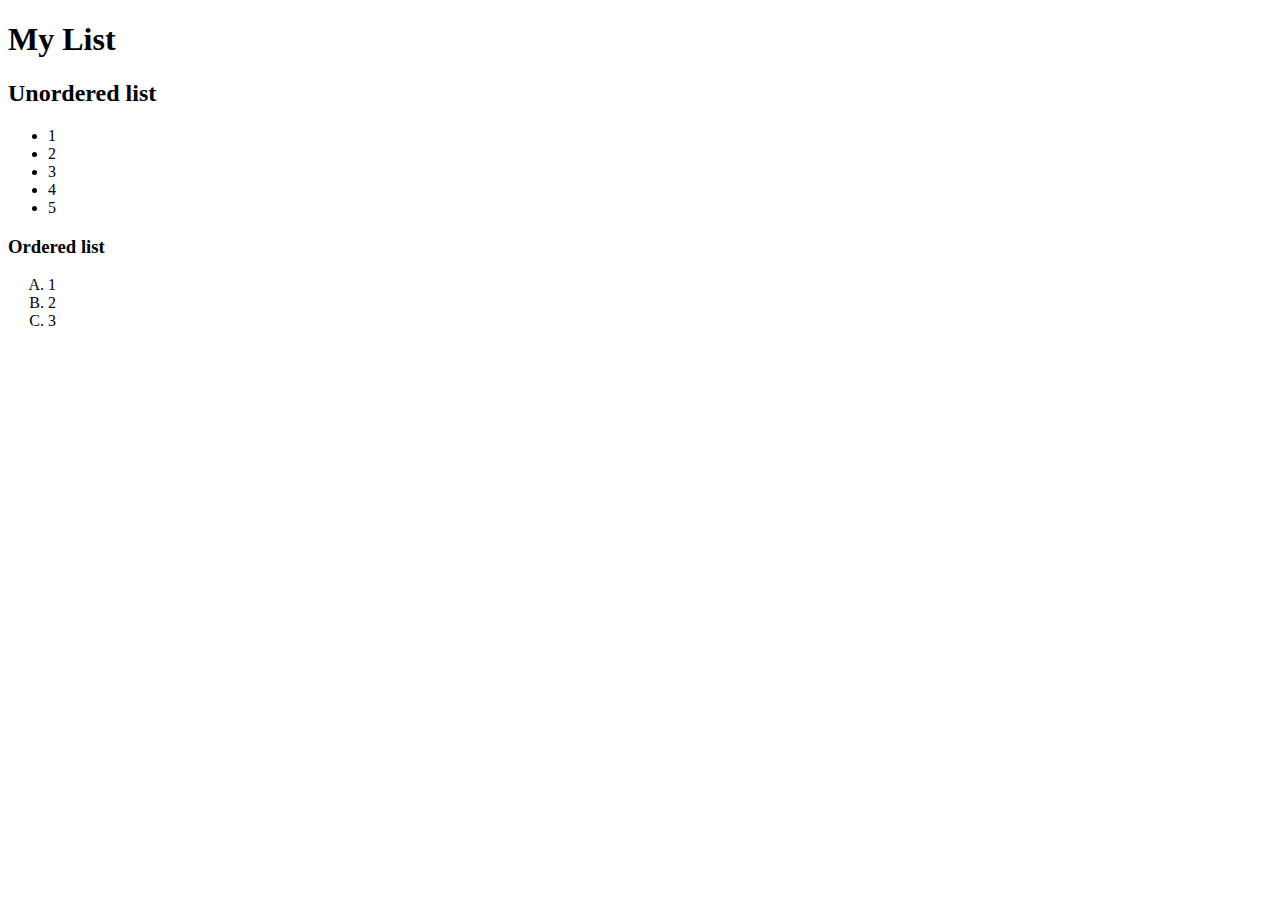
<file: list.html>
<!DOCTYPE html>
<html lang="en">
<head>
    <meta charset="UTF-8">
    <meta name="viewport" content="width=device-width, initial-scale=1.0">
    <title>List</title>
</head>
<body>
    <h1>My List</h1>
    <h2>Unordered list</h2>
    <ul>
        <li>1</li>
        <li>2</li>
        <li>3</li>
        <li>4</li>
        <li>5</li>
    </ul>
    <h3>Ordered list</h3>
    <ol type="A">
        <li>1</li>
        <li>2</li>
        <li>3</li>
    </ol>

    
</body>
</html>
</file>
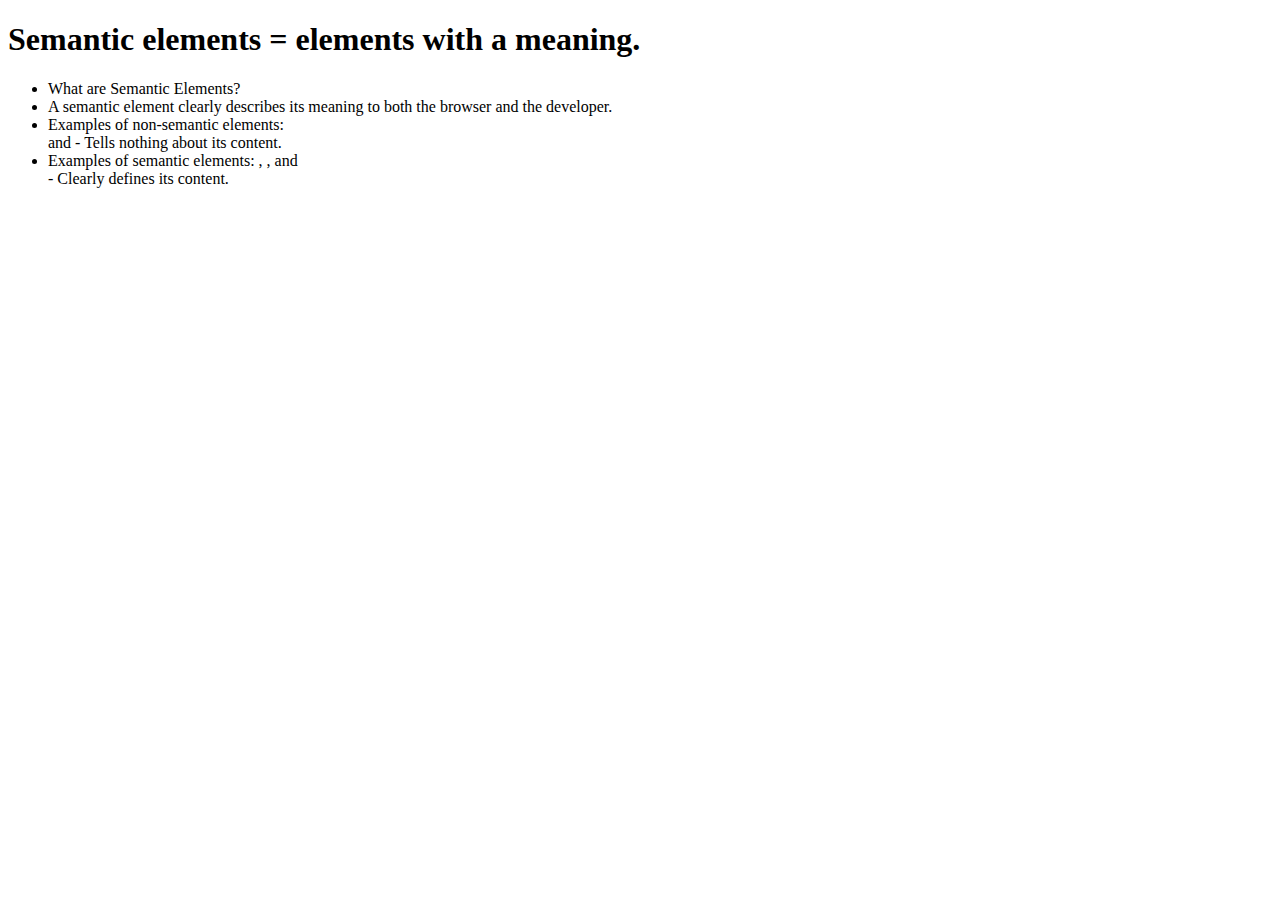
<file: semantic.html>
<!DOCTYPE html>
<html lang="en">
<head>
    <meta charset="UTF-8">
    <meta name="viewport" content="width=device-width, initial-scale=1.0">
    <title>Semantic Tags</title>
</head>
<body>
    <h1>Semantic elements = elements with a meaning.</h1>
    <p>
        <ul>
            <li>What are Semantic Elements?
        </li>
            <li>A semantic element clearly describes its meaning to both the browser and the developer.</li>
            <li>Examples of non-semantic elements: <div> and <span> - Tells nothing about its content.</li>
            <li>Examples of semantic elements: <img>, <table>, and <article> - Clearly defines its content.</li>
        </ul>
    </p>
   
</body>
</html>
</file>
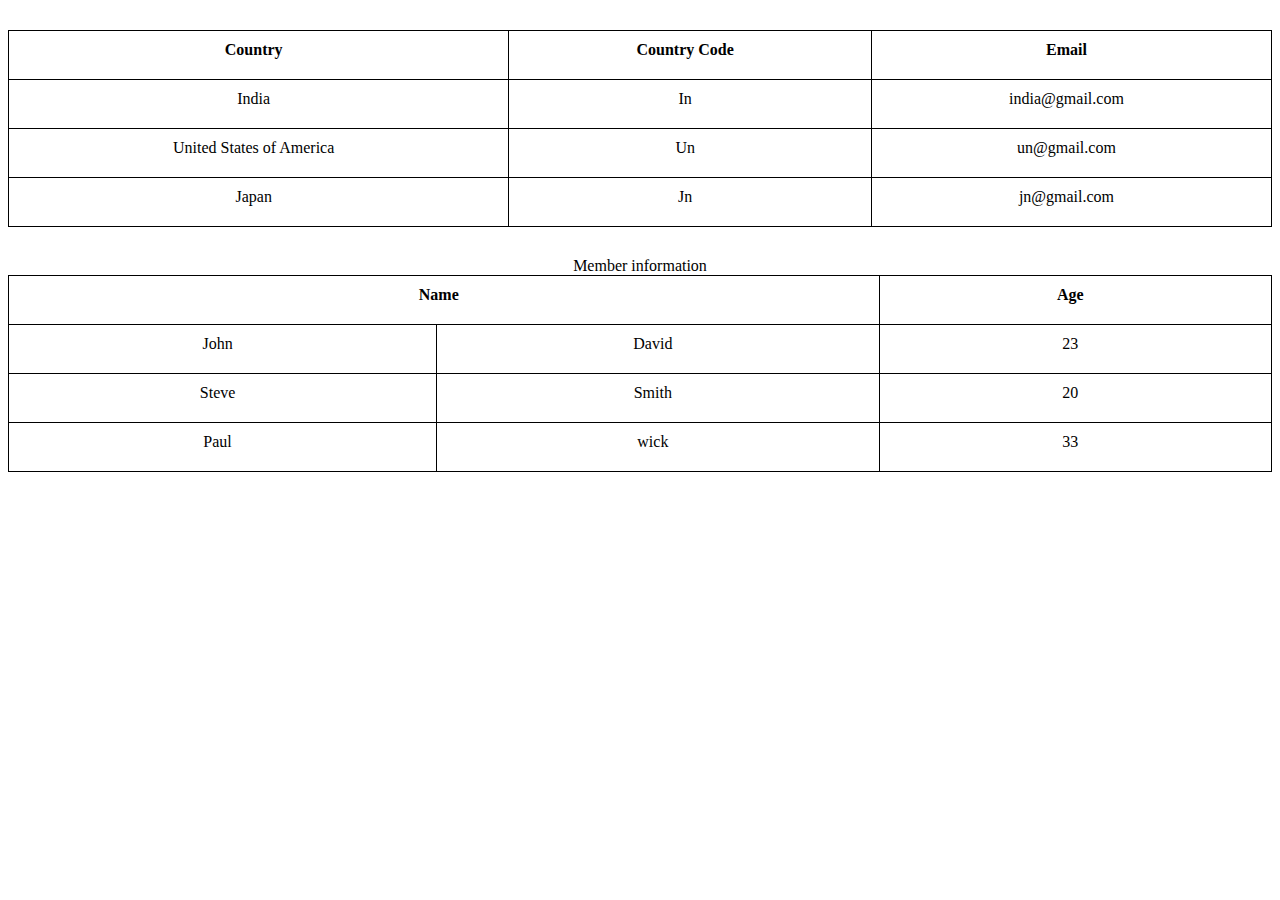
<file: table.html>
<!DOCTYPE html>
<html lang="en">
  <head>
    <meta charset="UTF-8" />
    <meta name="viewport" content="width=device-width, initial-scale=1.0" />
    <title>Table</title>
    <style>
      table {
        width: 100%;
        border: 1px solid black;
        border-collapse: collapse;
        border-spacing: 30px;
        text-align: center;
        margin-top: 30px;
      }
      th,
      td {
        border: 1px solid black;
        padding-top: 10px;
        padding-bottom: 20px;
        padding-left: 30px;
        padding-right: 40px;
        /* transition: ; */
      }
    </style>
  </head>
  <body>
    <table>
      <tr>
        <th>Country</th>
        <th>Country Code</th>
        <th>Email</th>
      </tr>
      <tr>
        <td>India</td>
        <td>In</td>
        <td>india@gmail.com</td>
      </tr>
      <tr>
        <td>United States of America</td>
        <td>Un</td>
        <td>un@gmail.com</td>
      </tr>
      <tr>
        <td>Japan</td>
        <td>Jn</td>
        <td>jn@gmail.com</td>
      </tr>
    </table>

    <table>
        <caption>Member information</caption>
        <tr>
          <th colspan="2">Name</th>
          <th>Age</th>
        </tr>
        <tr>
          <td>John</td>
          <td>David</td>
          <td>23</td>
        </tr>
        <tr>
            <td>Steve</td>
            <td>Smith</td>
            <td>20</td>
          </tr>
          <tr>
            <td>Paul</td>
            <td>wick</td>
            <td>33</td>
          </tr>
      </table>
  </body>
</html>
</file>
<file: style.css>
body{
    background-color: rgb(75, 84, 182);
    color: rgb(193, 223, 102);
}
</file>
<file: head.css>
body{
    background-color: #414141;
    color: #fff;
}
</file>
